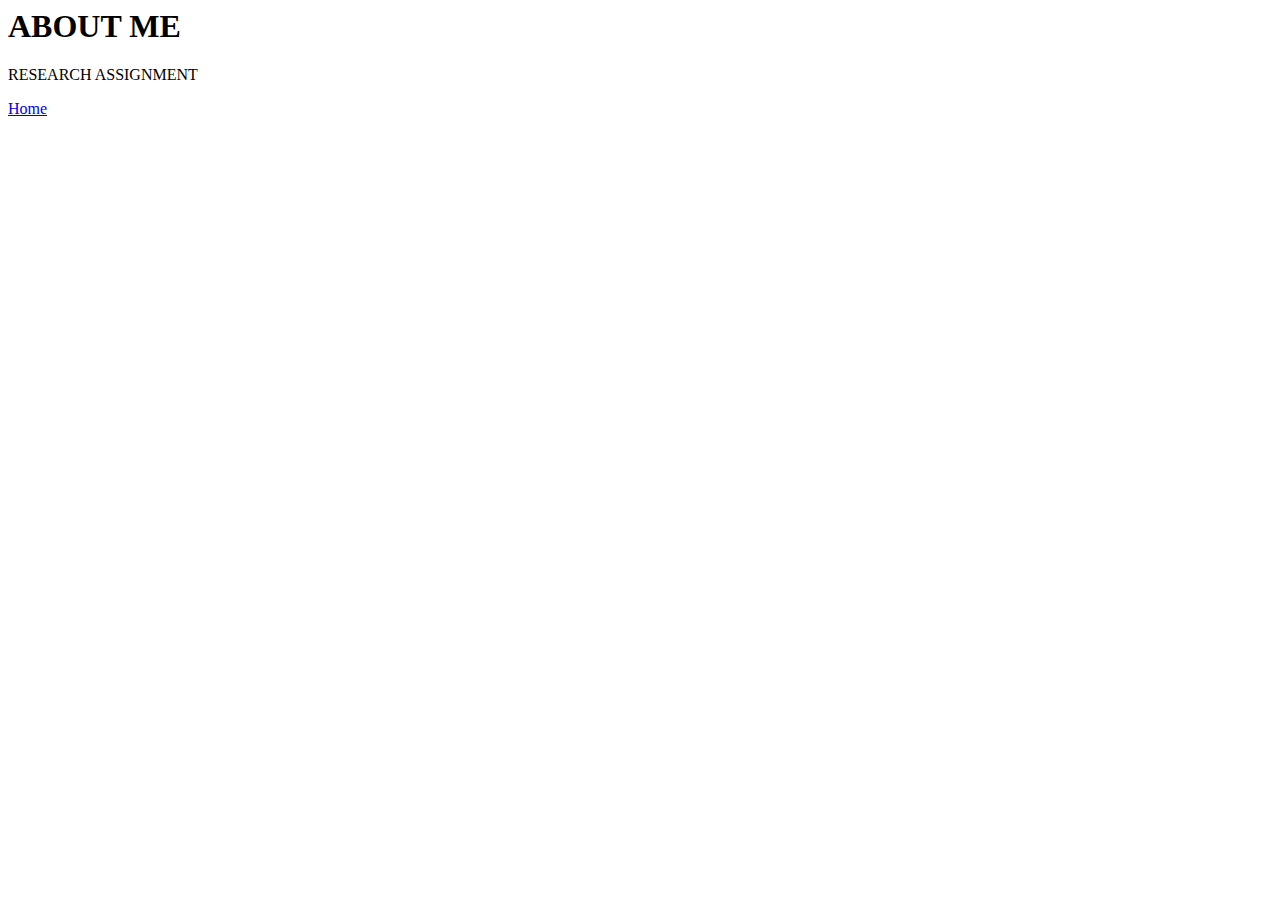
<file: index.html>
<html>
    <head>
        <title>ABOUT PAGE</title>
    </head>
    <body>
        <div class='container'>
            <h1>ABOUT ME</h1>
            <p>RESEARCH ASSIGNMENT</P>
            <a href= "{{ url_for('home') }}">Home</a>
        </div>
    </body>
</html>
</file>
